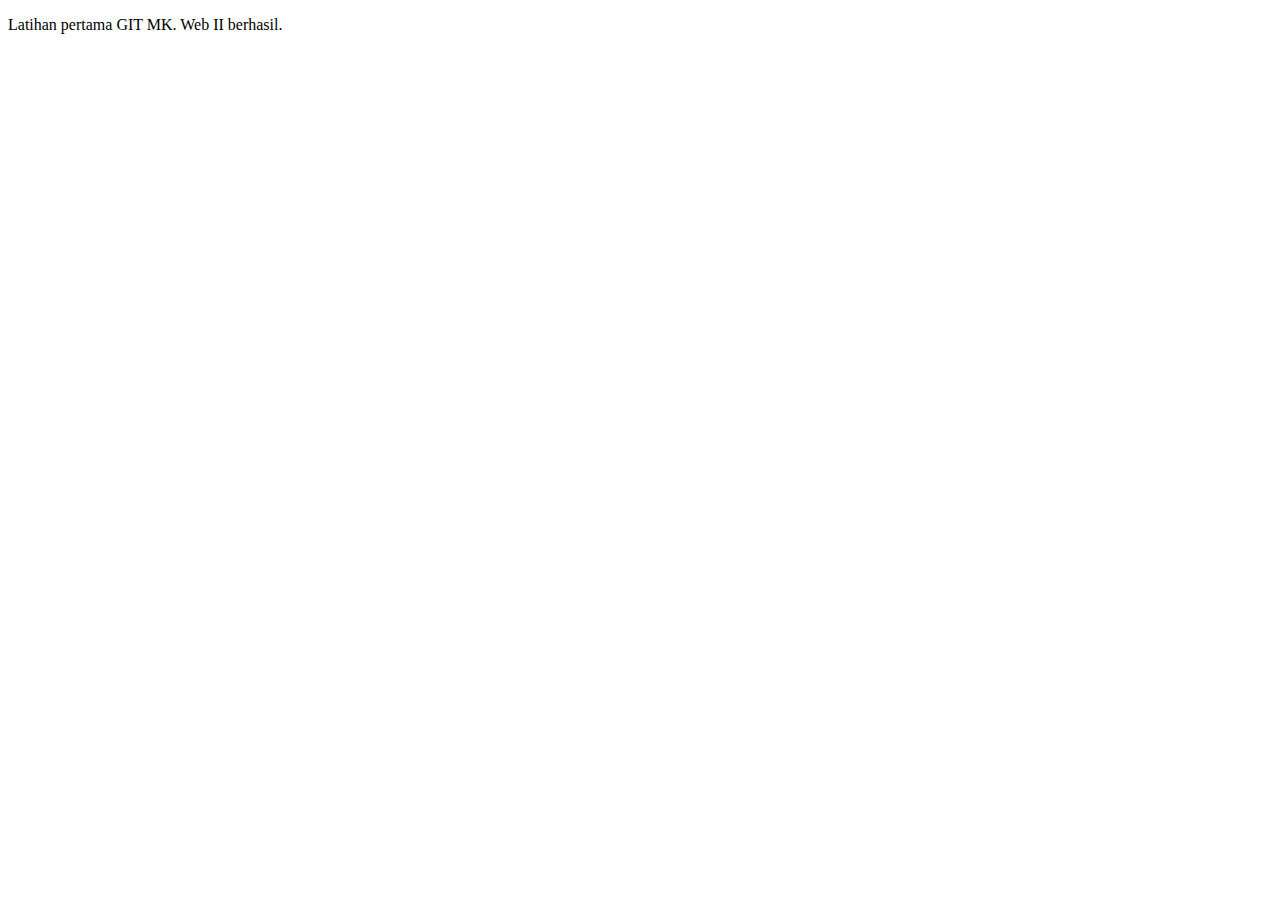
<file: index.html>
<!DOCTYPE html>
<html lang="en">
    <head>
        <meta charset="UTF-8">
        <meta http-equiv="X-UA-Compatible" content="IE=edge">
        <meta name="viewport" content="width=device-width, initial-scale=1.0">
        <title>Latihan GIT - Web UBSI</title>
    </head>

    <body>
        <p>Latihan pertama GIT MK. Web II berhasil.</p>
    </body>
</html>
</file>
